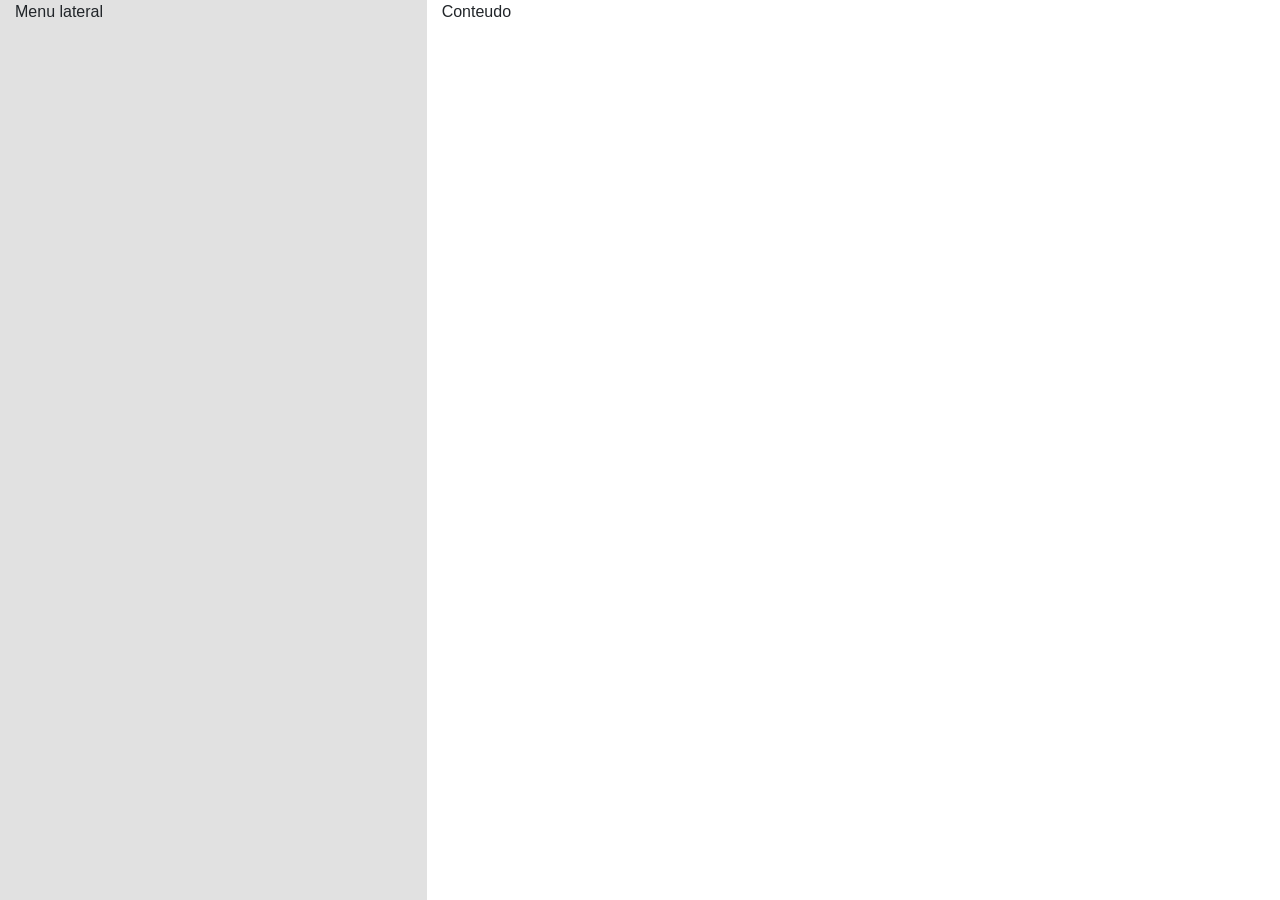
<file: teste.html>
<!DOCTYPE html>
<html lang="en">
<head>
    <meta charset="UTF-8">
    <meta http-equiv="X-UA-Compatible" content="IE=edge">
    <meta name="viewport" content="width=device-width, initial-scale=1.0">
    <link rel="stylesheet" href="https://cdn.jsdelivr.net/npm/bootstrap@4.0.0/dist/css/bootstrap.min.css" integrity="sha384-Gn5384xqQ1aoWXA+058RXPxPg6fy4IWvTNh0E263XmFcJlSAwiGgFAW/dAiS6JXm" crossorigin="anonymous">
    <title>Curso EAD</title>
</head>
<style>
html,body {
  height: 100%;
}
</style>
<body>
    <div class="container-fluid h-100">
        <div class="row h-100">
            <div class="col-md-4 col-12" style="background-color: rgb(225, 225, 225);">
            Menu lateral
            </div>
            
            <div class="col-md-8 col-12">
            Conteudo
            </div>
        </div>
    </div>
</body>
<script src="https://code.jquery.com/jquery-3.2.1.slim.min.js" integrity="sha384-KJ3o2DKtIkvYIK3UENzmM7KCkRr/rE9/Qpg6aAZGJwFDMVNA/GpGFF93hXpG5KkN" crossorigin="anonymous"></script>
<script src="https://cdn.jsdelivr.net/npm/popper.js@1.12.9/dist/umd/popper.min.js" integrity="sha384-ApNbgh9B+Y1QKtv3Rn7W3mgPxhU9K/ScQsAP7hUibX39j7fakFPskvXusvfa0b4Q" crossorigin="anonymous"></script>
<script src="https://cdn.jsdelivr.net/npm/bootstrap@4.0.0/dist/js/bootstrap.min.js" integrity="sha384-JZR6Spejh4U02d8jOt6vLEHfe/JQGiRRSQQxSfFWpi1MquVdAyjUar5+76PVCmYl" crossorigin="anonymous"></script>
</html>
</file>
